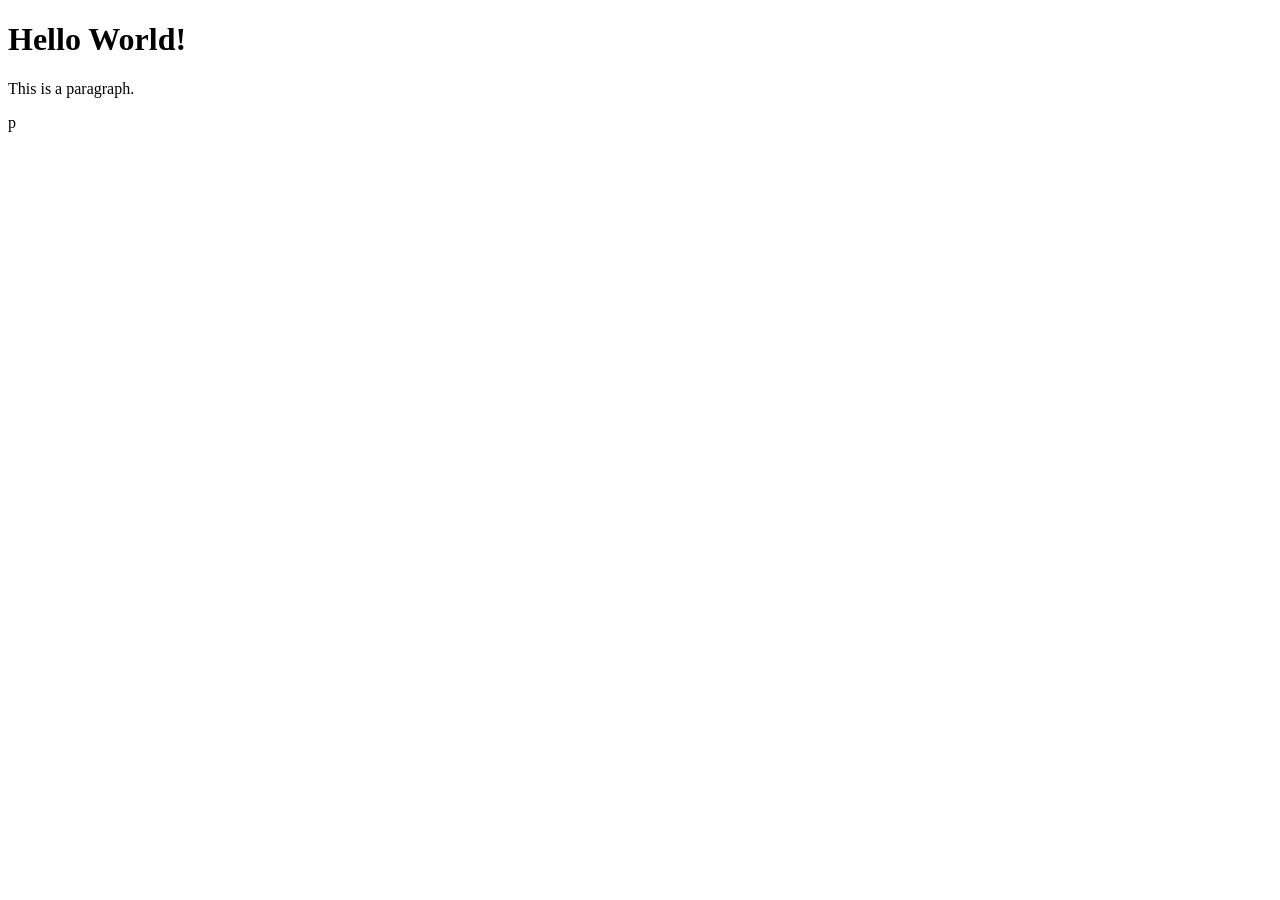
<file: index.html>
<!DOCTYPE html>
<html lang="en">
<head>
    <meta charset="UTF-8">
    <meta name="viewport" content="width=device-width, initial-scale=1.0">
    <title>BBB</title>
</head>
<body>
    <H1>Hello World!</H1>
    <p>This is a paragraph.</p>
    <div>p</div>
</body>
</html>
</file>
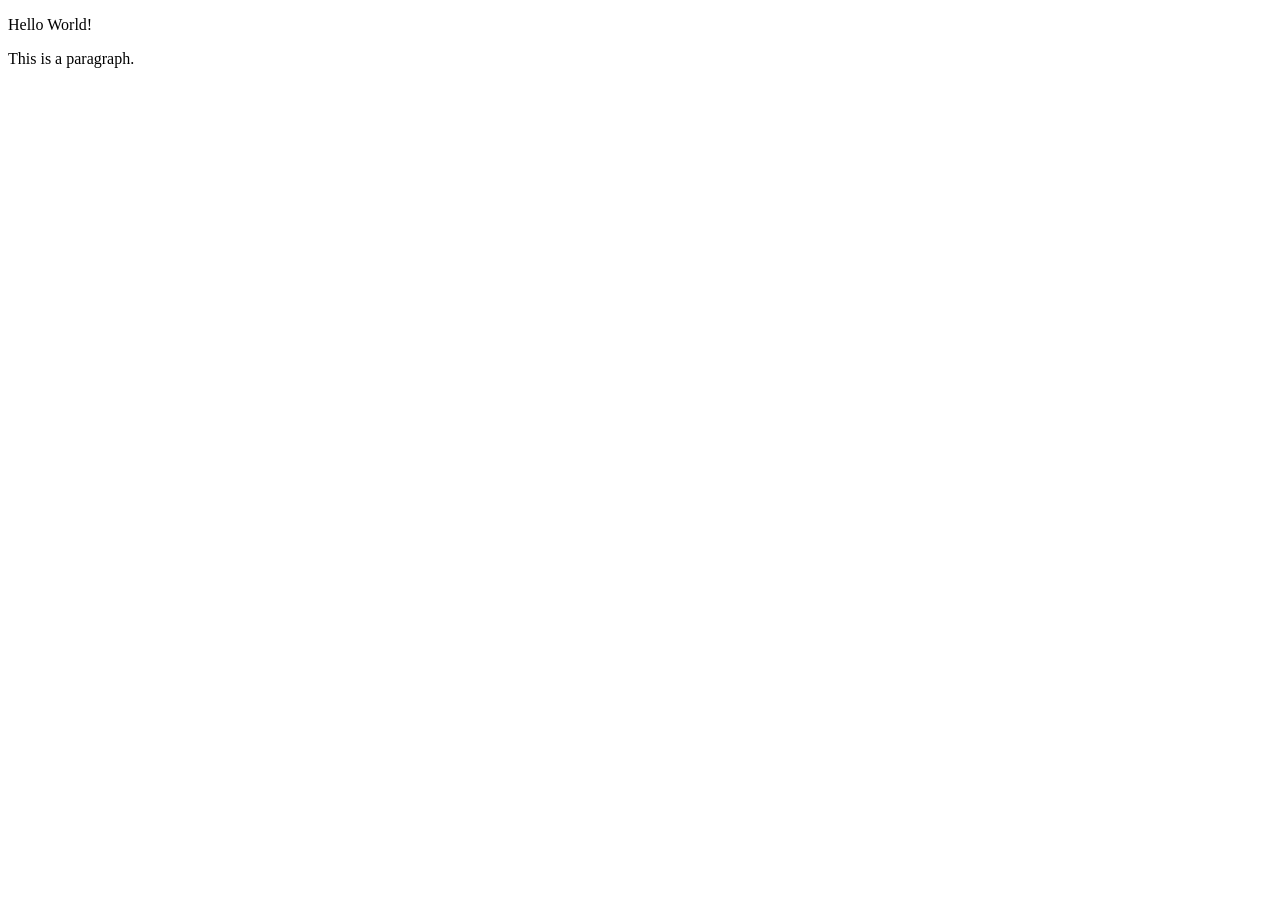
<file: about.html>
<!DOCTYPE html>
<html lang="en">
<head>
    <meta charset="UTF-8">
    <meta name="viewport" content="width=device-width, initial-scale=1.0">
    <title>Document</title>
</head>
<body>
    <p>Hello World!</p>
    <p>This is a paragraph.</p>
</body>
</html>
</file>
